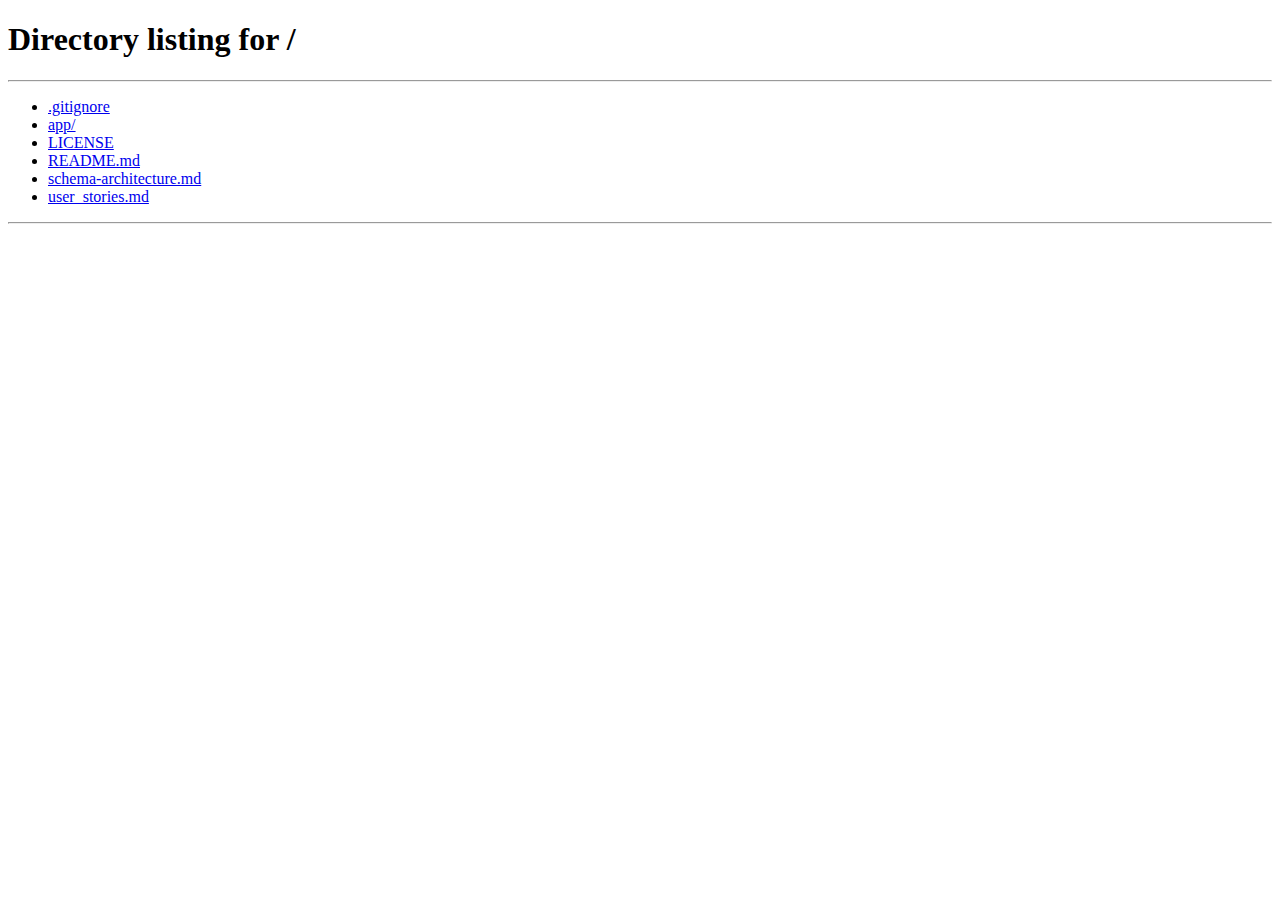
<file: app/src/main/resources/static/pages/addPrescription.html>
<!-- addPrescription.html -->
<!DOCTYPE html>
<html lang="en">

<head>
    <meta charset="UTF-8">
    <link rel="icon" type="image/svg+xml" href="../assets/images/logo/logo.png" />
    <title>DoctorDashboard</title>
    <link rel="stylesheet" href="../assets/css/adminDashboard.css">
    <link rel="stylesheet" href="../assets/css/doctorDashboard.css">
    <link rel="stylesheet" href="../assets/css/addPrescription.css">
    <link rel="stylesheet" href="../assets/css/style.css">
    <script src="../js/render.js" defer></script>
    <script src="../js/util.js" defer></script>
    <script src="../js/components/header.js" defer></script>
    <script src="../js/components/footer.js" defer></script>
    <script type="module" src = "../js/addPrescription.js"></script>

</head>

<body onload="renderContent()">
    <div class="container">
        <div class="wrapper">
            <div id="header"></div>
            <div class="main-content">
                <div class="form-container">
                    <h2 id="heading">Add <span>Prescription</span></h2>
                    <form>
                        <label for="patientName">Patient Name</label>
                        <input type="text" id="patientName" disabled>

                        <label for="medicines">Medicine Names</label>
                        <input type="text" id="medicines" placeholder="e.g. Paracetamol, Vitamin C" required>

                        <label for="dosage">Dosage Instructions</label>
                        <textarea id="dosage" rows="3"
                            placeholder="e.g - Paracetamol"></textarea>

                        <label for="notes">Additional Notes</label>
                        <textarea id="notes" rows="3"
                            placeholder="Any precautions or observations (optional)"></textarea>

                        <button type="submit" class="btn-primary" id="savePrescription">Add Prescription</button>
                        <button type="button" onclick="selectRole('doctor')" class="btn-secondary">Cancel</button>
                    </form>
                </div>
            </div>
            <div id="footer"></div>
        </div>
    </div>
</body>
</html>
</file>
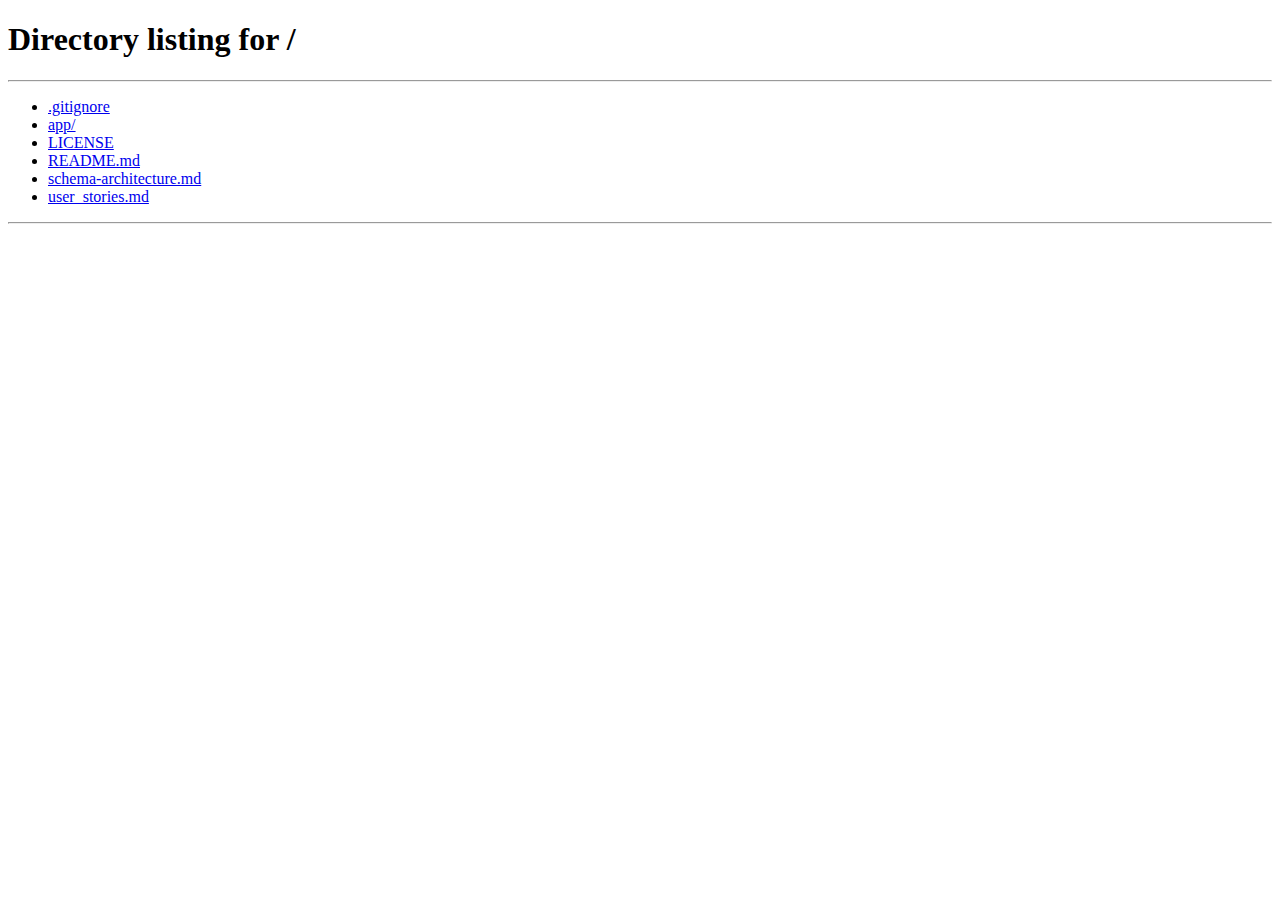
<file: app/src/main/resources/static/pages/patientAppointments.html>
<!-- patientAppointment.html -->
<!DOCTYPE html>
<html lang="en">

<head>
  <meta charset="UTF-8">
  <link rel="icon" type="image/svg+xml" href="../assets/images/logo/logo.png" />
  <title>Patient Appointments</title>
  <link rel="stylesheet" href="../assets/css/adminDashboard.css">
  <link rel="stylesheet" href="../assets/css/doctorDashboard.css">
  <link rel="stylesheet" href="../assets/css/style.css">
  <script src="../js/render.js" defer></script>
  <script src="../js/util.js" defer></script>
  <script src="../js/components/header.js" defer></script>
  <script src="../js/components/footer.js" defer></script>
  <script type="module" src="../js/patientAppointment.js" defer></script>
</head>

<body onload="renderContent()">
  <div class="container">
    <div class="wrapper">
      <div id="header"></div>
      <div class="main-content">
        <h2>Patient <span>Appointment</span></h2>
        <input type="text" id="searchBar" class="searchBar" placeholder="Search Bar for custom output" />
                <div class="filter-wrapper">
                    <select class="filter-select" id="appointmentFilter">
                        <option value="allAppointments">All Appointments</option>
                        <option value="future">Upcoming Appointments</option>
                        <option value="past">Past Appointments</option>
                    </select>
                </div>
        <table id="patientTable">
          <thead class="table-header">
            <tr>
              <th>Patient Name</th>
              <th>Doctor Name</th>
              <th>Date</th>
              <th>Time</th>
              <th>Actions</th>
            </tr>
          </thead>
          <tbody id="patientTableBody">
            <!-- rows will be inserted here dynamically -->
          </tbody>
        </table>
      </div>
      <div id="footer"></div>
    </div>
  </div>
</body>
</html>
</file>
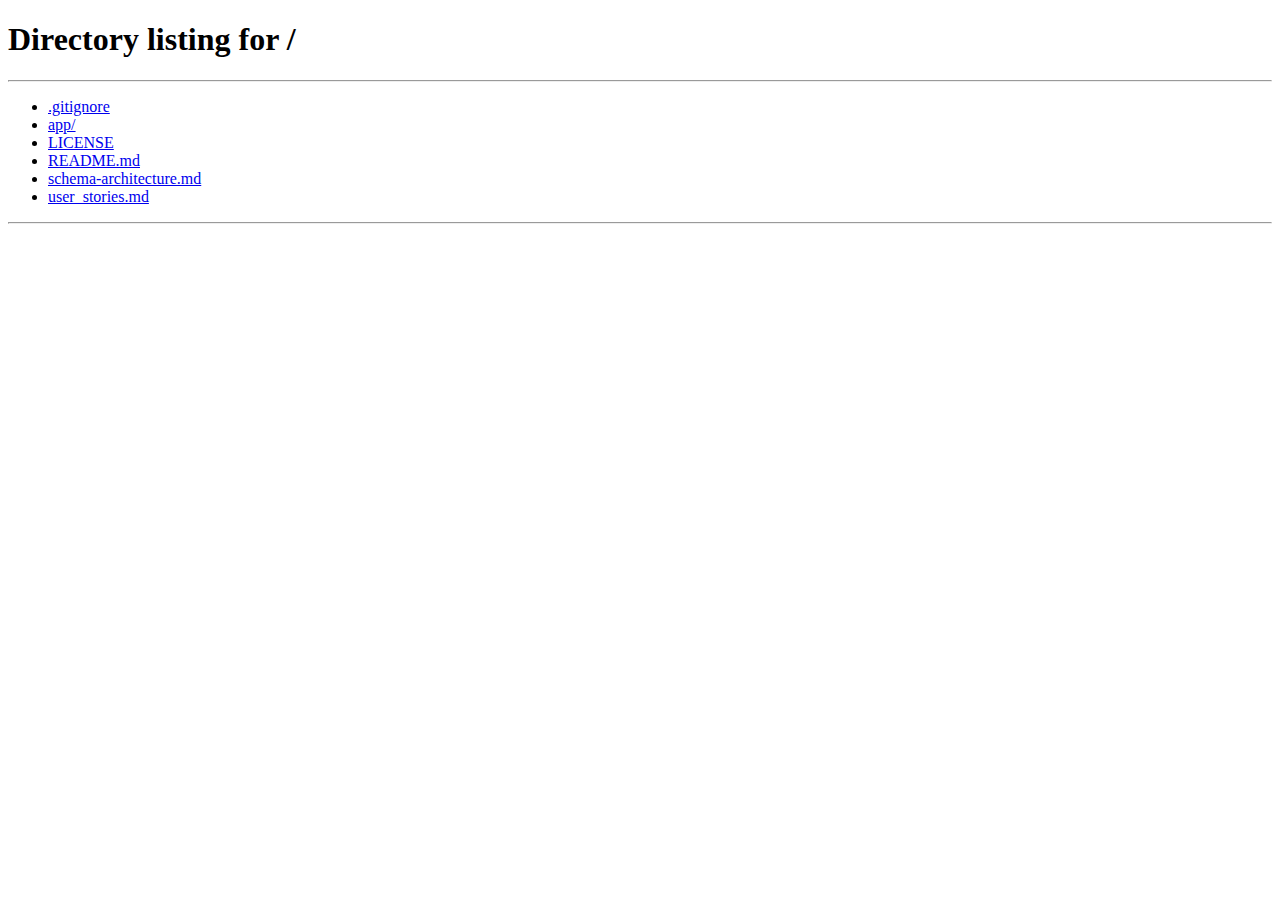
<file: app/src/main/resources/static/pages/patientRecord.html>
<!-- patientRecord.html -->
<!-- for doctor to see patient details -->
<!DOCTYPE html>
<html lang="en">
<head>
    <meta charset="UTF-8">
    <link rel="icon" type="image/svg+xml" href="../assets/images/logo/logo.png" />
    <title>DoctorDashboard</title>
    <link rel = "stylesheet" href = "../assets/css/adminDashboard.css">
    <link rel = "stylesheet" href = "../assets/css/doctorDashboard.css">
    <link rel = "stylesheet" href = "../assets/css/style.css">
    <script src = "../js/render.js" defer></script>
    <script src = "../js/util.js" defer></script>
    <script src = "../js/components/header.js" defer></script>
    <script src = "../js/components/footer.js" defer></script>
    <script type = "module" src = "../js/components/patientRecordRow.js" defer></script>
    <script type = "module" src = "../js/patientRecordServices.js" defer></script>
</head>
<body onload="renderContent()">
    <div class="container">
        <div class="wrapper">
            <div id="header"></div>
            <div class="main-content">
                <h2>Patient <span>Record</span></h2>
                <table id="patientTable">
                  <thead class="table-header">
                    <tr>
                      <th>Date</th>
                      <th>Appointment ID</th>
                      <th>Patient ID</th>
                      <th>Prescription</th>
                    </tr>
                  </thead>
                  <tbody id="patientTableBody"></tbody>
                </table>
              </div>
            <div id="footer"></div>
        </div>
    </div>

</body>  
</html>
</file>
<file: app/src/main/resources/static/assets/css/doctorDashboard.css>
/* This is the style sheet for the doctorDashboard.html */
/* 
**Table Header (`.table-header`)**

* Set font size to `24px` for clear emphasis.
* Use a dark teal color (`#015c5d`) for consistency with the theme.
* Add `30px` bottom margin and remove right margin.

**Table Styling (`table`)**

* Make the table full width (`100%`).
* Collapse borders for clean lines.
* Use a `sans-serif` font.
* Add `20px` top margin for spacing.

**Table Head (`thead`)**

* Set a very light dark background (`#33333310`) for header row.
* Use white text color (`#fff`).

**Table Cells (`td, th`)**

* Apply padding of `12px 16px` for spacing.
* Center-align the text.
* Add a subtle bottom border (`1px solid #ddd`).

**Table Row Styling**

* Alternate row colors for better readability:

  * Even rows: semi-transparent light grey (`#f9f9f959`).
  * Odd rows: soft white background (`#ffffffc0`).
* On hover: highlight row with a light teal overlay (`#015c5d39`).

**Prescription Button (`.prescription-btn`)**

* Set size to `30px x 30px`.
* Make it interactive with a pointer cursor.
* Add transition effects for scale and brightness on hover.
* On hover:

  * Slightly enlarge (`scale(1.1)`)
  * Brighten appearance
* On click: slightly shrink (`scale(0.95)`).

**No Record Message (`.noPatientRecord`)**

* Use a `16px` italic grey font to indicate no data gently.

**Today Button (`.today-btn`)**

* Add right margin (`10px`).
* Add padding (`10px`).
* Set background color to teal green (`#015c5d`).

**Date Picker (`.date-picker`)**

* Add left margin (`10px`) and top margin (`13px`).
* Round corners with `8px` radius.
* Add padding (`10px`) and set fixed height (`30px`).

---

Let me know if you'd like a consolidated style guide for the entire HospitalCRM frontend.
 */
</file>
<file: app/src/main/resources/static/assets/css/addPrescription.css>
/* This is the stylesheet for the addPrescription.html */

.form-container {
    width: 100%; 
    max-width: 600px;
    background: #ffffffc8;
    margin: 50px auto;
    padding: 30px;
    border-radius: 15px;
    box-shadow: 0 4px 12px rgba(0, 0, 0, 0.1);
    animation: fadeIn 0.5s ease-in-out;
  }

  .container h2 {
    text-align: center;
    color: #222;
    font-size: 28px;
    margin-bottom: 25px;
  }

  .container h2 span {
    color: #A62B1F;
  }

  label {
    display: block;
    margin-bottom: 6px;
    font-weight: 500;
    color: #333;
    text-align: left;
    font-size: 13px;
  }

  input, textarea {
    width: 100%;
    padding: 12px;
    resize: vertical;
    margin-bottom: 20px;
    border: 1px solid #cccccc6e;
    border-radius: 8px;
    font-size: 15px;
    outline: none;
    transition: 0.3s;
    font-family: "Verdana";
  }

  input:focus, textarea:focus {
    border-color: #015c5d;
    box-shadow: 0 0 4px #a7f3d0;
    filter: brightness(1.5);
  }

  #patientName{
    background-color: #bdbcbc80;
  }
  .btn-primary {
    background-color: #047857;
    color: #fff;
    padding: 14px;
    width: 100%;
    border: none;
    border-radius: 8px;
    font-size: 16px;
    cursor: pointer;
    transition: 0.3s;
  }

  .btn-primary:hover {
    background-color: #065f46;
  }

  .btn-secondary {
    background-color: transparent;
    color: #333;
    border: 1px solid #ccc;
    padding: 12px;
    width: 100%;
    border-radius: 8px;
    font-size: 15px;
    margin-top: 12px;
    cursor: pointer;
  }

  .btn-secondary:hover{
    color: #fff;
  }

  @keyframes fadeIn {
    from { opacity: 0; transform: translateY(30px); }
    to   { opacity: 1; transform: translateY(0); }
  }
</file>
<file: app/src/main/resources/static/assets/css/style.css>
/* This is the style sheet for global change across the files. */

/* style.css */
.header {
    display: flex;
    justify-content: space-between;
    align-items: center;
    background-color: #f4f4f4;
    color: #333;
    padding: 10px 20px;
    border-bottom: 2px solid #ccc;
    flex-wrap: wrap;
    min-height: 60px;
  }
  
  /* Logo section with image + title */
  .logo-link{
    display: flex;
    align-items: center;
    gap: 10px;
    
  }
  
  .logo-img {
    height: 40px;
    width: auto;
    max-width: 100%;
    object-fit: contain;
  }
  
  /* Logo text / slogan */
  .logo-title {
    font-size: 20px;
    font-weight: bold;
    color: #333;
  }
  
  /* Nav links styling */
  nav a {
    margin-left: 20px;
    margin-right: 20px;
    text-decoration: none;
    color: #333;
    font-weight: bold;
  }
  
  nav a:hover {
    color: #003e3e;
  }
  

  /* Responsive behavior */
  @media (max-width: 600px) {
    .header {
      flex-direction: column;
      align-items: flex-start;
    }
  
    nav {
      margin-top: 10px;
    }
  
    nav a {
      margin-left: 0;
      margin-right: 10px;
    }
  
    .logo-img {
      height: 30px;
    }
  
    .logo-title {
      font-size: 18px;
    }
  }

  .doctorHeader{
    margin-right: 30px
  }
  .doctorHeader:hover{
    color:#A62B1F;
  }
/* Footer Section */
.footer {
    background-color: #f4f4f4;
    color: #fff;
    padding: 40px 20px;
    border-top: 2px solid #f4f4f4;
    
  }
  
  .footer-container {
    display: flex;
    flex-wrap: wrap;
    justify-content: space-between;
    gap: 30px;
    max-width: 1200px;
    margin: 0 auto;
  }
  
  .footer-logo {
    flex: 1 1 250px;
    display: flex;
    flex-direction: column;
    align-items: flex-start;
    gap: 15px;
  }
  
  .footer-logo img {
    height: 50px;
    width: auto;
  }
  
  .footer-logo p {
    font-size: 14px;
    color: #0a0a23;
  }
  
  .footer-links {
    display: flex;
    flex: 2 1 500px;
    justify-content: space-between;
    flex-wrap: wrap;
    gap: 20px;
  }
  
  .footer-column {
    display: flex;
    flex-direction: column;
    gap: 10px;
  }
  
  .footer-column h4 {
    font-size: 16px;
    font-weight: bold;
    margin-bottom: 8px;
    color: #0a0a23;
  }
  
  .footer-column a {
    text-decoration: none;
    color: #0a0a23;
    font-size: 14px;
  }
  
  .footer-column a:hover {
    color: #003e3e;
    transition: color 0.3s ease;
  }
  
  /* Mobile Responsiveness */
  @media (max-width: 768px) {
    .footer-container {
      flex-direction: column;
      align-items: flex-start;
    }
  
    .footer-links {
      flex-direction: column;
      gap: 20px;
    }
  }
  

  .modal {
    display: none;
    position: fixed;
    z-index: 999;
    padding-top: 60px;
    left: 0;
    top: 0;
    width: 100%;
    height: 100%;
    background-color: rgba(0,0,0,0.6);
  }
  
  .modal-content {
    background-color: white;
    margin: auto;
    padding: 30px;
    border-radius: 10px;
    width: 400px;
    position: relative;
  }
  
  .modal-content h2{
    font-size: 32px;
  }

  .close {
    color: #aaa;
    position: absolute;
    right: 20px;
    top: 15px;
    font-size: 28px;
    font-weight: bold;
    cursor: pointer;
  }
  
  .close:hover {
    color: black;
  }



  .dashboard-btn{
    width: 100%;
  }

  .input-field {
    padding: 10px;
    border: 1px solid #ccc;
    font-size: 16px;
    margin-top: 10px;
    margin-bottom: 20px;
    width: 100%;
    appearance: none; /* Remove default OS styles */
    background-color: #fff;
    color: #333;
    cursor: pointer;
    border-radius: 8px;
  }
  
  .input-field:hover {
    border-color: #015c5d;
    background-color: #f0fdfd;
  }
  
  .input-field:focus {
    outline: none;
    border-color: #015c5d;
    box-shadow: 0 0 5px rgba(1, 92, 93, 0.5);
    filter: brightness(1.2);
  }
  
  .select-dropdown option {
    font-size: 16px;
    padding: 10px;
  }
  

  #content {
    display: grid;
    grid-template-columns: repeat(auto-fit, minmax(315px, 1fr));
    gap: 40px;
    padding: 20px;
  }

  .doctor-card {
    display: flex;
    flex-direction: column;
    justify-content: space-between;
    border: 1px solid #ddd;
    border-radius: 10px;
    width:auto;
    overflow: hidden;
    background-color: #fff;
    box-shadow: 0 4px 6px rgba(0,0,0,0.1);
    transition: transform 0.2s ease;
  }
  
  .doctor-card:hover {
    transform: scale(1.02);
  }
  
  .doctor-info {
    padding: 12px;
    flex-grow: 1;
  }
  
  .doctor-info h3 {
    margin-top: 30px;
    font-size: 24px;
    color: #015c5d;
  }
  
  .doctor-info p {
    margin: 20px 0px;
    font-size: 14px;
    color: #555;
  }
  
  .card-actions {
    background-color: #e28282;
    padding: 10px;
    text-align: center;
  }

  .card-actions:hover {
    background-color: #d26969;
  }
  
  .card-actions button {
    background: transparent;
    border: none;
    color: #fff;
    font-weight: bold;
    cursor: pointer;
  }
  
  .card-actions button:hover {
    color: #fff;
    border-color: #015c5d;
  }
  
  #roleSelector {
    width:auto;
    border-radius: 10px;
  }
  
  span {
    color : #A62B1F;
  }

  .searchBar{
    height: 30px;
    padding:20px;
    font-size: 16px;
    margin-bottom: 30px;
    border: 0.2px solid grey;
}

  .searchBar:focus{
    outline: none;
    border-color: #015c5d;
    box-shadow: 0 0 5px rgba(1, 92, 93, 0.697);
}

.filter-wrapper {
  width: 350px;
  display: flex;
  flex-direction: row;
  
}

.filter-select {
  margin-right: 8px;
  width: 100%;
  padding: 8px 12px;
  border: 1px solid #ccc;
  border-radius: 6px;
  background-color: #fff;
  color: #333;
  font-size: 14px;
  background-position: right 10px center;
  background-size: 16px 16px;
  cursor: pointer;
  transition: border-color 0.2s, box-shadow 0.2s;
}

.filter-select:focus {
  border-color: #015c5d;
  box-shadow: 0 0 5px rgba(1, 92, 93, 0.697);
  outline: none;
}

.availabilityLabel{
  margin-bottom: 8px;
}

.availability-container {
  margin-bottom: 1rem;
  
}

.checkbox-group {
  display: flex;
  flex-direction: column;
  gap: 1rem;
  margin-top: 1rem;
}

.checkbox-group label {
  font-weight: 500;
  cursor: pointer;
}

.checkbox-group input[type="checkbox"] {
  margin-right: 0.5rem;
  accent-color: #015c5db8; 
}
</file>
<file: app/src/main/resources/static/assets/css/adminDashboard.css>
/*this is the style sheet for the adminDashboard. */

/* 
Global Reset (`*`)

* Purpose: Ensure consistent layout across all browsers.
* Properties:

  * `margin: 0` — removes default outer spacing from all elements.
  * `padding: 0` — removes default inner spacing.
  * `box-sizing: border-box` — ensures padding and borders are included within the total width/height of elements.

Base HTML & Body (`html, body`)

* Purpose: Establish a full-height layout and apply a standard font across the page.
* Properties:

  * `height: 100%` — allows containers to stretch to the full viewport height.
  * `font-family: Arial, sans-serif` — applies a clean, readable sans-serif font.

Main Layout Wrapper (`.wrapper`)

* Purpose: Create a flexible, vertical layout that fills the entire screen.
* Properties:

  * `display: flex` — enables flexbox for layout control.
  * `flex-direction: column` — stacks children vertically.
  * `min-height: 100vh` — ensures the wrapper always covers full screen height.

Section Heading (`h2`)

* Purpose: Style the headings prominently for section separation.
* Properties:

  * `font-size: 32px` — makes the heading large and noticeable.
  * `font-weight: bold` — emphasizes text.
  * `margin-bottom: 50px` — creates space below the heading.
  * `color: #003e3e` — uses a strong teal for visual anchoring.

Main Content Section (`.main-content`)

* Purpose: Layout the main content with padding and a background image.
* Properties:

  * `flex-grow: 1` — lets the content fill the available vertical space.
  * `padding: 40px` — adds internal spacing around content.
  * `display: flex` and `flex-direction: column` — organizes content in a vertical stack.
  * `text-align: center` — centers the text.
  * `background-image: url("index.png")` — sets a full-screen dashboard background.
  * `background-size: cover` — ensures the image covers the whole section.
  * `background-position: center` — centers the image.
  * `background-repeat: no-repeat` — avoids tiling the image.
  * `background-attachment: fixed` — fixes the image while scrolling.

Primary Button (`button`)

* Purpose: Design prominent, interactive buttons for main actions.

* Properties:

  * `background-color: #A62B1F` — sets a bold red color.
  * `color: white` — makes text stand out.
  * `border: none` — removes any outline/border.
  * `border-radius: 12px` — creates rounded corners.
  * `padding: 10px 20px` — gives space inside the button.
  * `margin-top: 20px` — adds spacing above the button.
  * `width: 200px` — ensures consistent button width.
  * `cursor: pointer` — shows a hand icon on hover.
  * `font-size: 16px` — makes the text readable.

* On Hover:

  * Retains the same red background to maintain branding.

Admin Button (`.adminBtn`)

* Purpose: Provide a secondary button style for admin-specific actions.

* Properties:

  * `background-color: #f4f4f4` — uses a light grey background.
  * `color: #333` — uses dark text for contrast.
  * `font-weight: bold` — emphasizes text.
  * `width: 110px` — smaller, compact width.
  * `padding: 10px 0` — vertical padding only.
  * `border: none` — clean look.
  * `cursor: pointer` — indicates it's clickable.

* On Hover**:

   Changes text color to `#A62B1F` for brand consistency while keeping the background same.


*/
</file>
